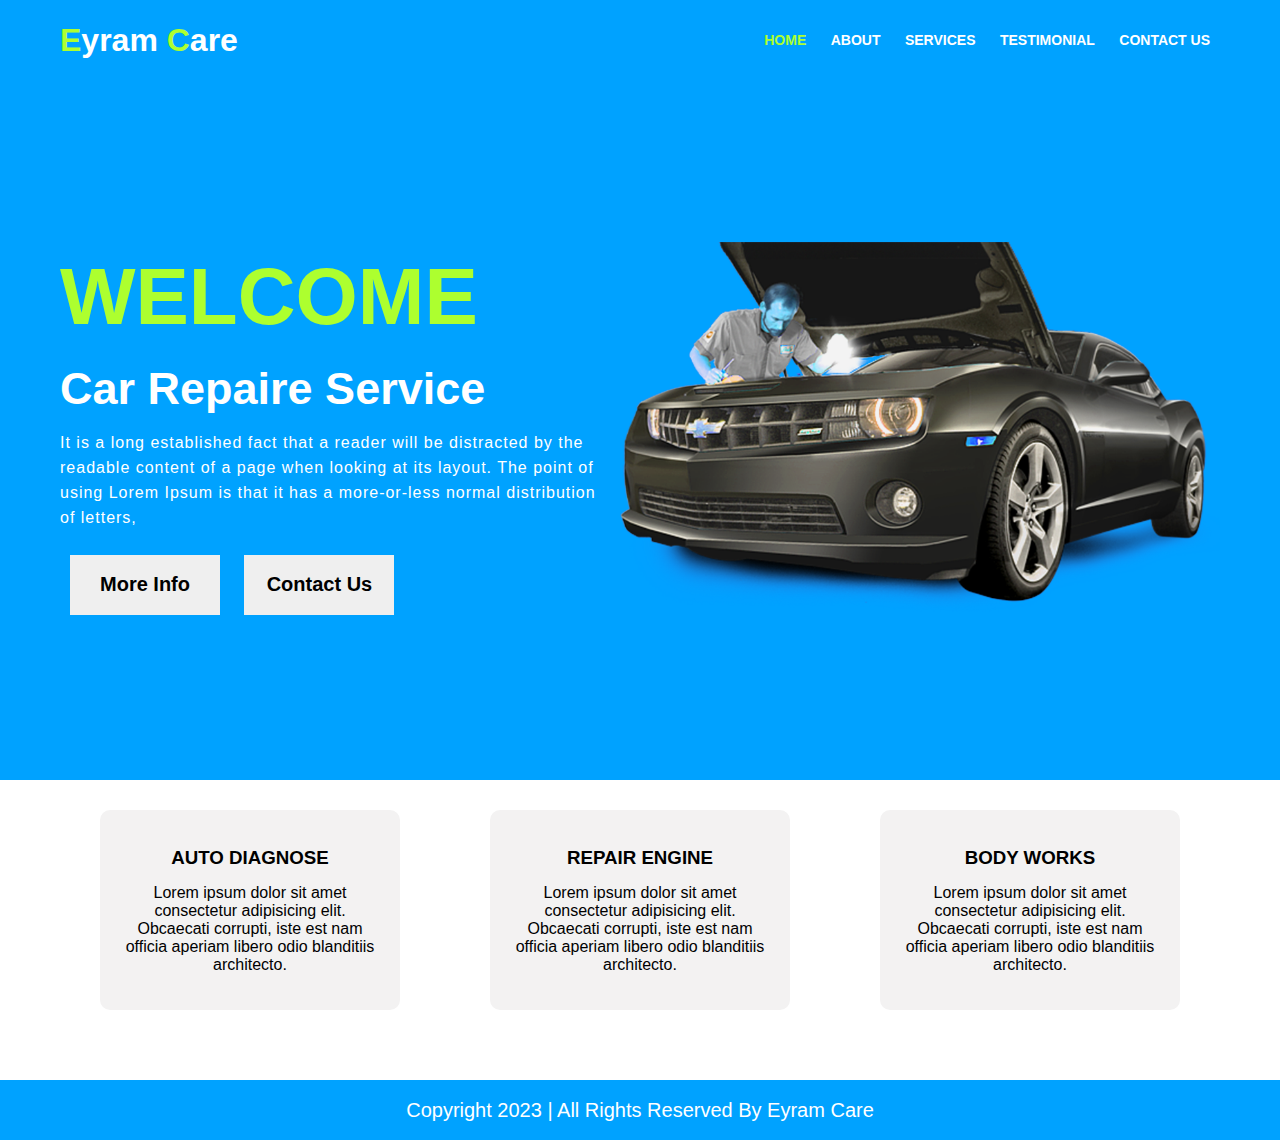
<file: index.html>
<!DOCTYPE html>
<html lang="en">
  <head>
    <meta charset="UTF-8" />
    <meta http-equiv="X-UA-Compatible" content="IE=edge" />
    <meta name="viewport" content="width=device-width, initial-scale=1.0" />
    <link rel="stylesheet" href="style.css" />
    <title>Mechanic</title>
  </head>
  <body>
    <!-- Navigation Bar -->
    <nav class="nav">
      <div class="container">
        <a href="index.html" class="logo"
          ><span style="color: greenyellow">E</span>yram
          <span style="color: greenyellow">C</span>are</a
        >

        <ul class="menu">
          <li><a href="index.html" class="active">HOME</a></li>
          <li><a href="about.html">ABOUT</a></li>
          <li><a href="services.html">SERVICES</a></li>
          <li><a href="testimonials.html">TESTIMONIAL</a></li>
          <li><a href="contact.html">CONTACT US</a></li>
        </ul>

        <!-- Smaller Screens -->
        <img
          src="images/menu_icon.png"
          alt=""
          class="toggle"
          style="cursor: pointer"
        />
      </div>
    </nav>

    <!-- Hero -->
    <div class="hero">
      <div class="container">
        <div class="left-side">
          <h1>WELCOME</h1>
          <h3>Car Repaire Service</h3>
          <p>
            It is a long established fact that a reader will be distracted by
            the readable content of a page when looking at its layout. The point
            of using Lorem Ipsum is that it has a more-or-less normal
            distribution of letters,
          </p>
          <div>
            <button>More Info</button>
            <button>Contact Us</button>
          </div>
        </div>
        <div class="right-side">
          <img src="./images/car.png" alt="" />
        </div>
      </div>
    </div>

    <!-- More Content -->
    <div class="content">
      <div class="container">
        <div class="card">
          <h3>AUTO DIAGNOSE</h3>
          <p>
            Lorem ipsum dolor sit amet consectetur adipisicing elit. Obcaecati
            corrupti, iste est nam officia aperiam libero odio blanditiis
            architecto.
          </p>
        </div>
        <div class="card">
          <h3>REPAIR ENGINE</h3>
          <p>
            Lorem ipsum dolor sit amet consectetur adipisicing elit. Obcaecati
            corrupti, iste est nam officia aperiam libero odio blanditiis
            architecto.
          </p>
        </div>
        <div class="card">
          <h3>BODY WORKS</h3>
          <p>
            Lorem ipsum dolor sit amet consectetur adipisicing elit. Obcaecati
            corrupti, iste est nam officia aperiam libero odio blanditiis
            architecto.
          </p>
        </div>
      </div>
    </div>

    <!-- Footer -->
    <footer>
      <div class="container">
        <p>Copyright 2023 | All Rights Reserved By Eyram Care</p>
      </div>
    </footer>

    <script src="script.js"></script>
  </body>
</html>
</file>
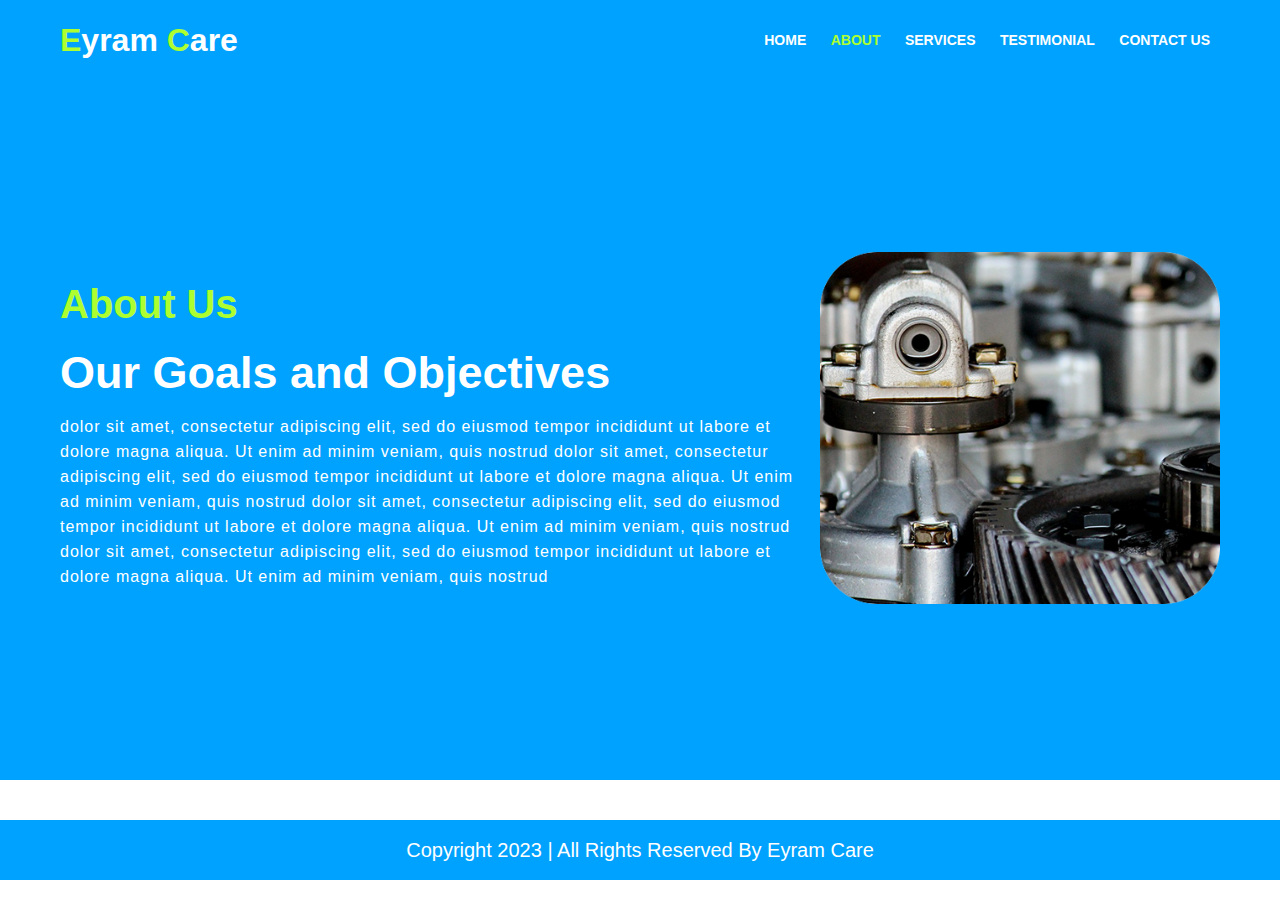
<file: about.html>
<!DOCTYPE html>
<html lang="en">
  <head>
    <meta charset="UTF-8" />
    <meta http-equiv="X-UA-Compatible" content="IE=edge" />
    <meta name="viewport" content="width=device-width, initial-scale=1.0" />
    <link rel="stylesheet" href="style.css" />
    <title>about</title>
  </head>
  <body>
    <!-- Navigation Bar -->
    <nav class="nav">
      <div class="container">
        <a href="index.html" class="logo"
          ><span style="color: greenyellow">E</span>yram
          <span style="color: greenyellow">C</span>are</a
        >

        <ul class="menu">
          <li><a href="index.html">HOME</a></li>
          <li><a href="about.html" class="active">ABOUT</a></li>
          <li><a href="services.html">SERVICES</a></li>
          <li><a href="testimonials.html">TESTIMONIAL</a></li>
          <li><a href="contact.html">CONTACT US</a></li>
        </ul>

        <!-- Smaller Screens -->
        <img
          src="images/menu_icon.png"
          alt=""
          class="toggle"
          style="cursor: pointer"
        />
      </div>
    </nav>

    <!-- Hero -->
    <div class="hero">
      <div class="container">
        <div class="left-side">
          <h2>About Us</h2>
          <h3>Our Goals and Objectives</h3>
          <p>
            dolor sit amet, consectetur adipiscing elit, sed do eiusmod tempor
            incididunt ut labore et dolore magna aliqua. Ut enim ad minim
            veniam, quis nostrud dolor sit amet, consectetur adipiscing elit,
            sed do eiusmod tempor incididunt ut labore et dolore magna aliqua.
            Ut enim ad minim veniam, quis nostrud dolor sit amet, consectetur
            adipiscing elit, sed do eiusmod tempor incididunt ut labore et
            dolore magna aliqua. Ut enim ad minim veniam, quis nostrud dolor sit
            amet, consectetur adipiscing elit, sed do eiusmod tempor incididunt
            ut labore et dolore magna aliqua. Ut enim ad minim veniam, quis
            nostrud
          </p>
        </div>
        <div class="right-sides">
          <img src="./images/img4.png" alt="" width="400px" />
        </div>
      </div>
    </div>

    <!-- Footer -->
    <footer>
      <div class="container">
        <p>Copyright 2023 | All Rights Reserved By Eyram Care</p>
      </div>
    </footer>

    <script src="script.js"></script>
  </body>
</html>
</file>
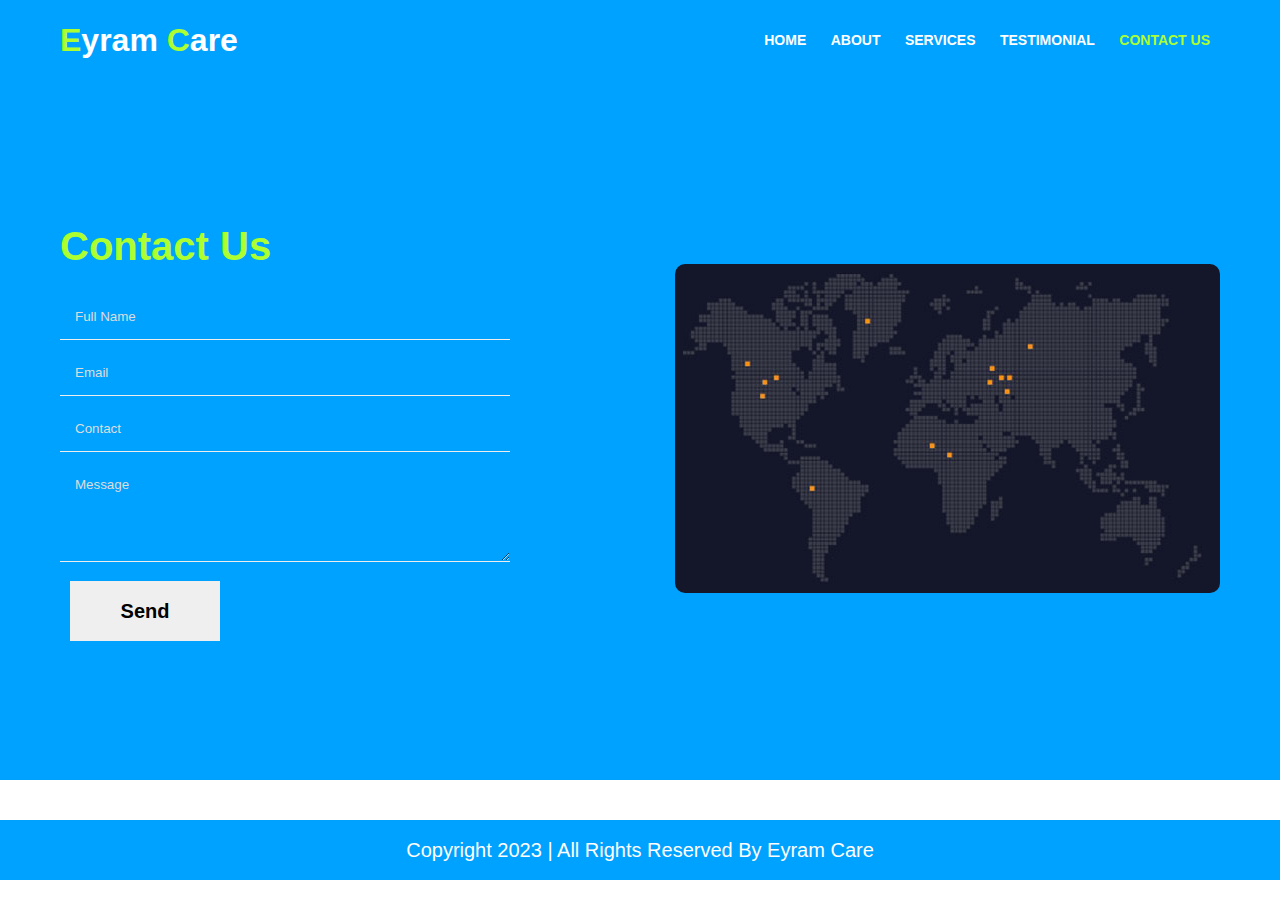
<file: contact.html>
<!DOCTYPE html>
<html lang="en">
  <head>
    <meta charset="UTF-8" />
    <meta http-equiv="X-UA-Compatible" content="IE=edge" />
    <meta name="viewport" content="width=device-width, initial-scale=1.0" />
    <link rel="stylesheet" href="style.css" />
    <title>Contact us</title>
  </head>
  <body>
    <!-- Navigation Bar -->
    <nav class="nav">
      <div class="container">
        <a href="index.html" class="logo"
          ><span style="color: greenyellow">E</span>yram
          <span style="color: greenyellow">C</span>are</a
        >

        <ul class="menu">
          <li><a href="index.html">HOME</a></li>
          <li><a href="about.html">ABOUT</a></li>
          <li><a href="services.html">SERVICES</a></li>
          <li><a href="testimonials.html">TESTIMONIAL</a></li>
          <li><a href="contact.html" class="active">CONTACT US</a></li>
        </ul>

        <!-- Smaller Screens -->
        <img
          src="images/menu_icon.png"
          alt=""
          class="toggle"
          style="cursor: pointer"
        />
      </div>
    </nav>

    <!-- Hero -->
    <div class="hero">
      <div class="container">
        <div class="left-side">
          <h2>Contact Us</h2>
          <form action="">
            <input type="text" placeholder="Full Name" />
            <input type="email" placeholder="Email" />
            <input type="text" placeholder="Contact" />
            <textarea cols="30" rows="10" placeholder="Message"></textarea>
            <button>Send</button>
          </form>
        </div>
        <div class="right-side">
          <img src="./images/map.jpg" alt="" style="border-radius: 10px" />
        </div>
      </div>
    </div>

    <!-- Footer -->
    <footer>
      <div class="container">
        <p>Copyright 2023 | All Rights Reserved By Eyram Care</p>
      </div>
    </footer>

    <script src="script.js"></script>
  </body>
</html>
</file>
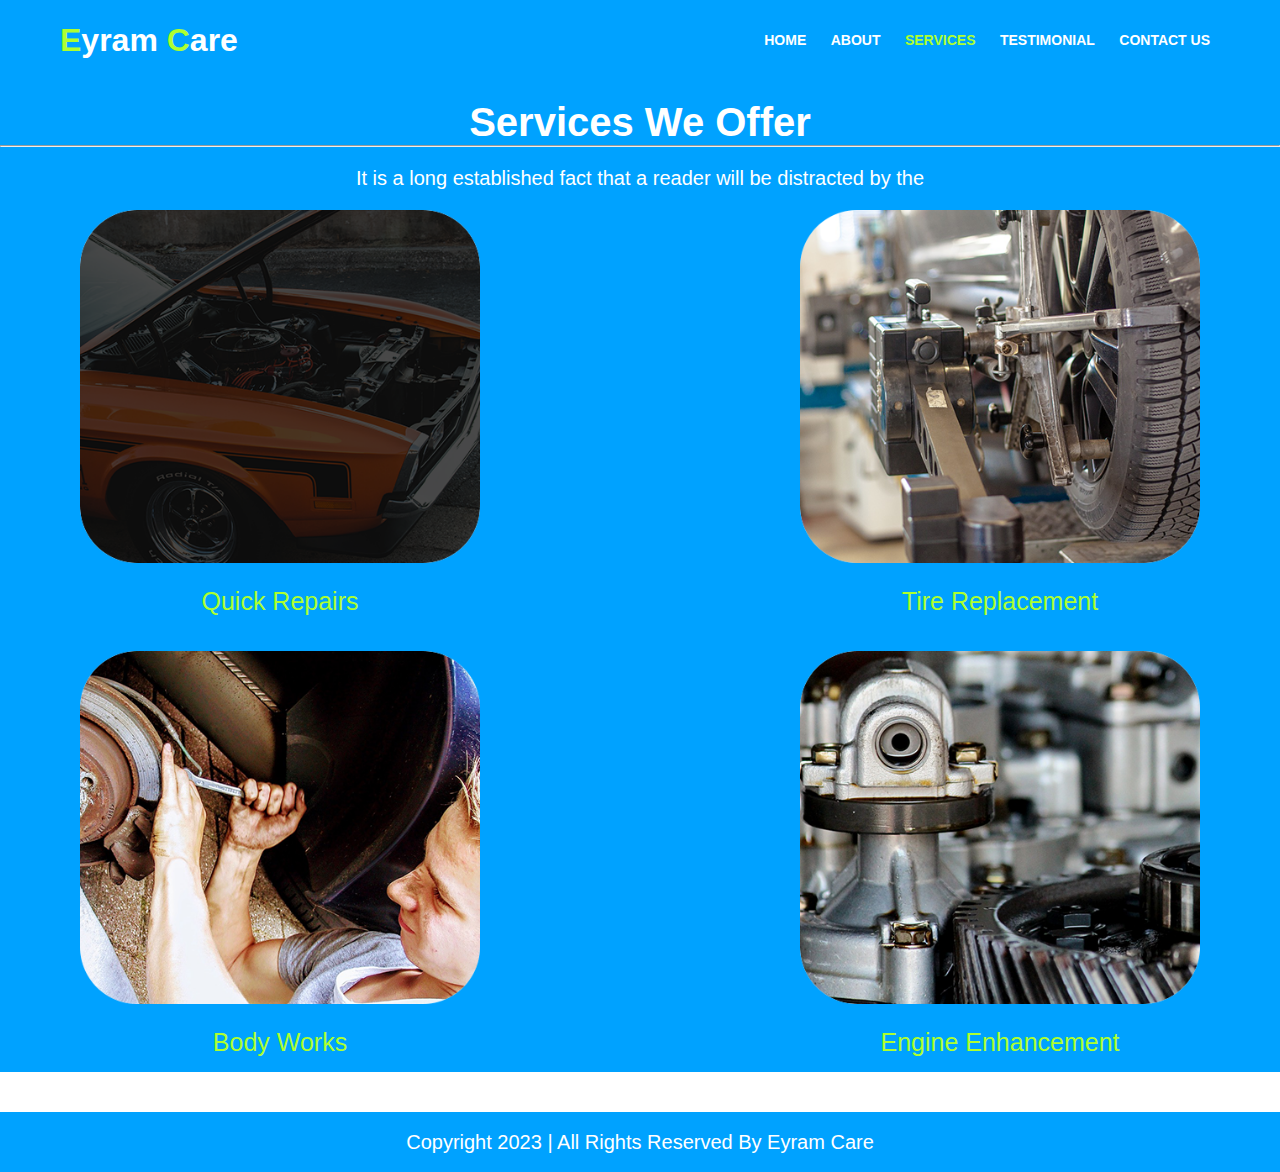
<file: services.html>
<!DOCTYPE html>
<html lang="en">
  <head>
    <meta charset="UTF-8" />
    <meta http-equiv="X-UA-Compatible" content="IE=edge" />
    <meta name="viewport" content="width=device-width, initial-scale=1.0" />
    <link rel="stylesheet" href="style.css" />
    <title>Services</title>
  </head>
  <style>
    .center-text {
      text-align: center;
      color: white;
      font-size: 40px;
      padding-top: 20px;
    }

    .the-service {
      color: greenyellow;
      text-align: center;
      margin-bottom: 15px;
      font-size: 25px;
    }
  </style>
  <body>
    <!-- Navigation Bar -->
    <nav class="nav">
      <div class="container">
        <a href="index.html" class="logo"
          ><span style="color: greenyellow">E</span>yram
          <span style="color: greenyellow">C</span>are</a
        >

        <ul class="menu">
          <li><a href="index.html">HOME</a></li>
          <li><a href="about.html">ABOUT</a></li>
          <li><a href="services.html" class="active">SERVICES</a></li>
          <li><a href="testimonials.html">TESTIMONIAL</a></li>
          <li><a href="contact.html">CONTACT US</a></li>
        </ul>

        <!-- Smaller Screens -->
        <img
          src="images/menu_icon.png"
          alt=""
          class="toggle"
          style="cursor: pointer"
        />
      </div>
    </nav>

    <!-- Hero -->
    <div class="hero2">
      <h1 class="center-text">Services We Offer</h1>
      <hr />
      <p
        style="
          text-align: center;
          color: white;
          padding-top: 20px;
          font-size: 20px;
        "
      >
        It is a long established fact that a reader will be distracted by the
      </p>
      <div class="container">
        <div class="left-side">
          <img
            src="./images/img1.png"
            alt=""
            width="400"
            style="margin: 20px"
          />
          <p class="the-service">Quick Repairs</p>
          <img
            src="./images/img3.png"
            alt=""
            width="400"
            style="margin: 20px"
          />
          <p class="the-service">Body Works</p>
        </div>
        <div class="right-sides">
          <img
            src="./images/img2.png"
            alt=""
            width="400"
            style="margin: 20px"
          />
          <p class="the-service">Tire Replacement</p>
          <img
            src="./images/img4.png"
            alt=""
            width="400"
            style="margin: 20px"
          />
          <p class="the-service">Engine Enhancement</p>
        </div>
      </div>
    </div>

    <!-- Footer -->
    <footer>
      <div class="container">
        <p>Copyright 2023 | All Rights Reserved By Eyram Care</p>
      </div>
    </footer>

    <script src="script.js"></script>
  </body>
</html>
</file>
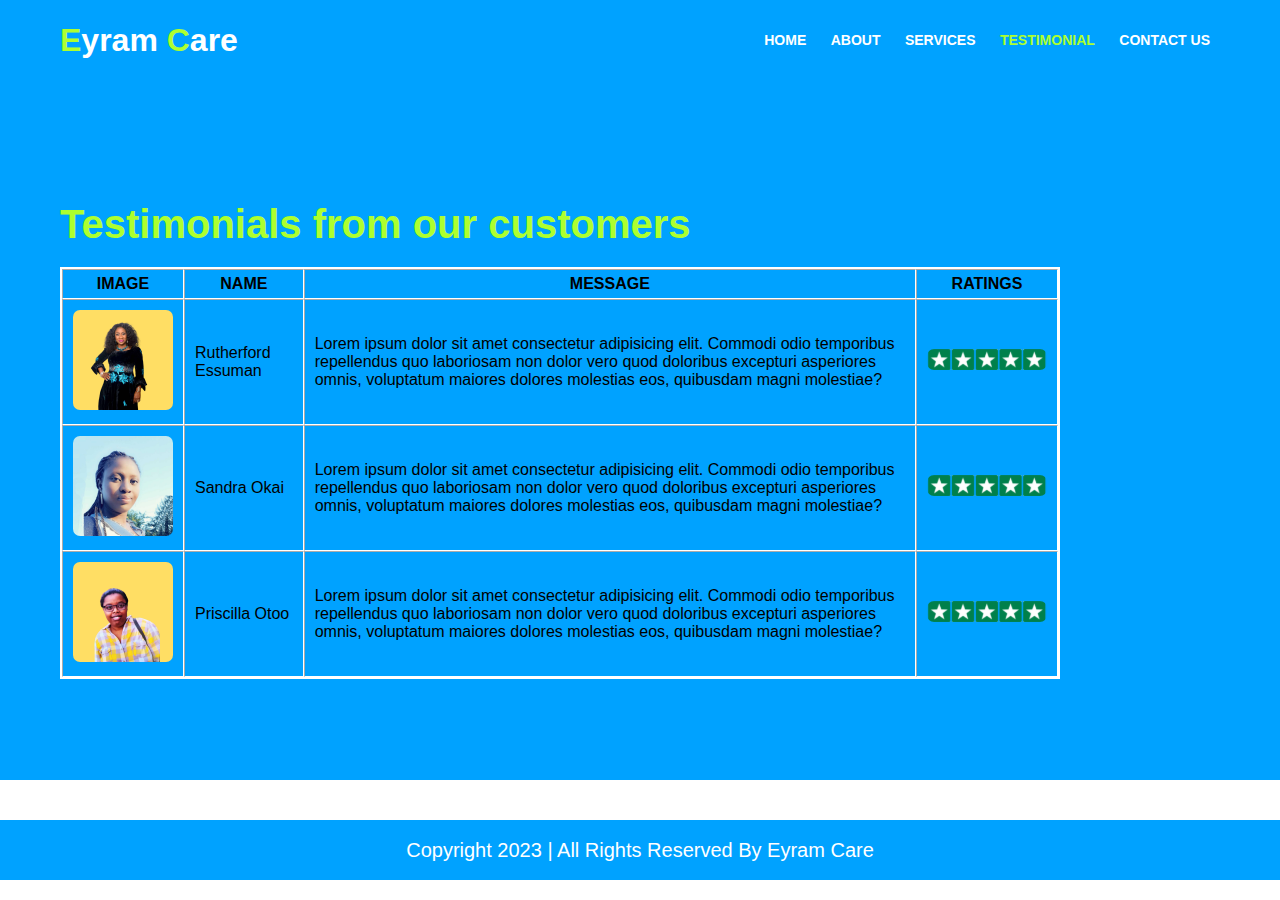
<file: testimonials.html>
<!DOCTYPE html>
<html lang="en">
  <head>
    <meta charset="UTF-8" />
    <meta http-equiv="X-UA-Compatible" content="IE=edge" />
    <meta name="viewport" content="width=device-width, initial-scale=1.0" />
    <link rel="stylesheet" href="style.css" />
    <title>Testimonials</title>
  </head>
  <body>
    <!-- Navigation Bar -->
    <nav class="nav">
      <div class="container">
        <a href="index.html" class="logo"
          ><span style="color: greenyellow">E</span>yram
          <span style="color: greenyellow">C</span>are</a
        >

        <ul class="menu">
          <li><a href="index.html">HOME</a></li>
          <li><a href="about.html">ABOUT</a></li>
          <li><a href="services.html">SERVICES</a></li>
          <li><a href="testimonials.html" class="active">TESTIMONIAL</a></li>
          <li><a href="contact.html">CONTACT US</a></li>
        </ul>

        <!-- Smaller Screens -->
        <img
          src="images/menu_icon.png"
          alt=""
          class="toggle"
          style="cursor: pointer"
        />
      </div>
    </nav>

    <!-- Hero -->
    <div class="hero">
      <div class="container">
        <div class="left-side">
          <h2>Testimonials from our customers</h2>
          <table border="1" cellspacing="0">
            <tr>
              <th>Image</th>
              <th>Name</th>
              <th>Message</th>
              <th>Ratings</th>
            </tr>
            <tr>
              <td><img src="images/pic-2.png" width="100" alt="" /></td>
              <td>Rutherford Essuman</td>
              <td>
                Lorem ipsum dolor sit amet consectetur adipisicing elit. Commodi
                odio temporibus repellendus quo laboriosam non dolor vero quod
                doloribus excepturi asperiores omnis, voluptatum maiores dolores
                molestias eos, quibusdam magni molestiae?
              </td>
              <td><img src="images/rate.svg" alt="" /></td>
            </tr>
            <tr>
              <td><img src="images/pic-3.png" width="100" alt="" /></td>
              <td>Sandra Okai</td>
              <td>
                Lorem ipsum dolor sit amet consectetur adipisicing elit. Commodi
                odio temporibus repellendus quo laboriosam non dolor vero quod
                doloribus excepturi asperiores omnis, voluptatum maiores dolores
                molestias eos, quibusdam magni molestiae?
              </td>
              <td><img src="images/rate.svg" alt="" /></td>
            </tr>
            <tr>
              <td><img src="images/pic-4.png" width="100" alt="" /></td>
              <td>Priscilla Otoo</td>
              <td>
                Lorem ipsum dolor sit amet consectetur adipisicing elit. Commodi
                odio temporibus repellendus quo laboriosam non dolor vero quod
                doloribus excepturi asperiores omnis, voluptatum maiores dolores
                molestias eos, quibusdam magni molestiae?
              </td>
              <td><img src="images/rate.svg" alt="" /></td>
            </tr>
          </table>
        </div>
      </div>
    </div>

    <!-- Footer -->
    <footer>
      <div class="container">
        <p>Copyright 2023 | All Rights Reserved By Eyram Care</p>
      </div>
    </footer>

    <script src="script.js"></script>
  </body>
</html>
</file>
<file: style.css>
* {
  padding: 0;
  margin: 0;
  box-sizing: border-box;
  font-family: sans-serif;
}

.container {
  width: 100%;
  max-width: 1200px;
  margin: 0 auto;
}

/* Nav */
.nav {
  width: 100%;
  height: 80px;
  background: rgb(0, 162, 255);
  position: relative;
}

.nav .container {
  width: 100%;
  height: 100%;
  display: flex;
  align-items: center;
  justify-content: space-between;
  padding: 0 20px;
  position: relative;
}

.nav .container .logo {
  font-size: 32px;
  text-decoration: none;
  font-weight: bold;
  color: white;
}

.nav .container .menu.active {
  display: block;
  position: absolute;
  width: 300px;
  top: 80px;
  right: 5%;
  height: 250px;
  background-color: white;
  display: flex;
  flex-direction: column;
  align-items: center;
  justify-content: center;
  /* z-index: 100; */
}

.nav .container .menu.active li {
  margin: 10px;
}

.nav .container .menu.active li a {
  color: black;
}

.nav .container .menu {
  list-style-type: none;
}

.nav .container .menu li {
  display: inline-block;
  margin: 0 10px;
}

.nav .container .menu li a {
  text-decoration: none;
  color: white;
  font-weight: bold;
  font-size: 14px;
}

.nav .container .menu li a:hover,
.nav .container .menu li a.active {
  color: greenyellow;
}

.nav .container .toggle {
  display: none;
}

/* Hero */
.hero {
  background: rgb(0, 162, 255);
  height: calc(100vh - 200px);
}

.hero .container {
  width: 100%;
  height: 100%;
  display: flex;
  align-items: center;
  justify-content: space-between;
  gap: 20px;
  padding: 0 20px;
}

.hero .container .left-side table {
  max-width: 1000px;
  border: 2px solid white;
}

.hero .container .left-side th {
  padding: 5px;
  text-transform: uppercase;
}

.hero .container .left-side td {
  padding: 10px;
}

.hero .container .left-side img {
  border-radius: 7px;
}

.hero .container .left-side h1 {
  color: greenyellow;
  font-size: 80px;
  margin: 20px 0;
}

.hero .container .left-side h2 {
  color: greenyellow;
  font-size: 40px;
  margin: 20px 0;
}

.hero .container .left-side input {
  width: 450px;
  max-width: 500px;
  border: none;
  padding: 15px;
  margin: 5px 0;
  outline: none;
  background: none;
  border-bottom: 1px solid #eee;
  color: #eee;
}

.hero .container .left-side input::placeholder {
  color: #ddd;
}

.hero .container .left-side textarea {
  width: 450px;
  max-width: 500px;
  height: 100px;
  padding: 15px;
  margin-top: 5px;
  border: none;
  background: none;
  outline: none;
  border-bottom: 1px solid #eee;
  color: #eee;
}

.hero .container .left-side textarea::placeholder {
  color: #ddd;
}

.hero .container .left-side h3 {
  color: white;
  font-size: 45px;
  margin: 15px 0;
}

.hero .container .left-side p {
  color: white;
  font-size: 16px;
  letter-spacing: 1px;
  line-height: 25px;
  margin: 10px 0;
}

.hero .container .left-side button {
  width: 150px;
  height: 60px;
  font-weight: bold;
  font-size: 20px;
  margin: 15px 10px;
  border: none;
}

.hero .container .left-side button:hover {
  background: gainsboro;
}

.hero .container .right-side img {
  max-width: 600px;
}

/* Hero2 */
.hero2 {
  background: rgb(0, 162, 255);
  min-height: 100vh;
}

.hero2 .container {
  width: 100%;
  height: 100%;
  display: flex;
  align-items: center;
  justify-content: space-between;
  gap: 20px;
  padding: 0 20px;
}

/* Content */
.content .container {
  padding: 30px 20px;
  display: flex;
  align-items: center;
  justify-content: space-around;
  gap: 10px;
}

.content .container .card {
  width: 300px;
  height: 200px;
  padding: 20px;
  display: flex;
  gap: 15px;
  text-align: center;
  flex-direction: column;
  align-items: center;
  justify-content: center;
  background-color: rgb(243, 242, 242);
  border-radius: 10px;
}

/* Footer */
footer {
  width: 100%;
  height: 60px;
  margin-top: 40px;
  background-color: rgb(0, 162, 255);
}

footer .container {
  text-align: center;
  padding: 10px;
  line-height: 40px;
  color: white;
  font-size: 20px;
}

@media (max-width: 700px) {
  .nav .container .menu {
    display: none;
  }

  .nav .container .toggle {
    display: block;
  }

  .hero {
    min-height: 100vh;
  }

  .hero .container {
    flex-direction: column;
    justify-content: center;
    overflow: hidden;
  }

  .hero2 .container {
    flex-direction: column;
  }
}
</file>
